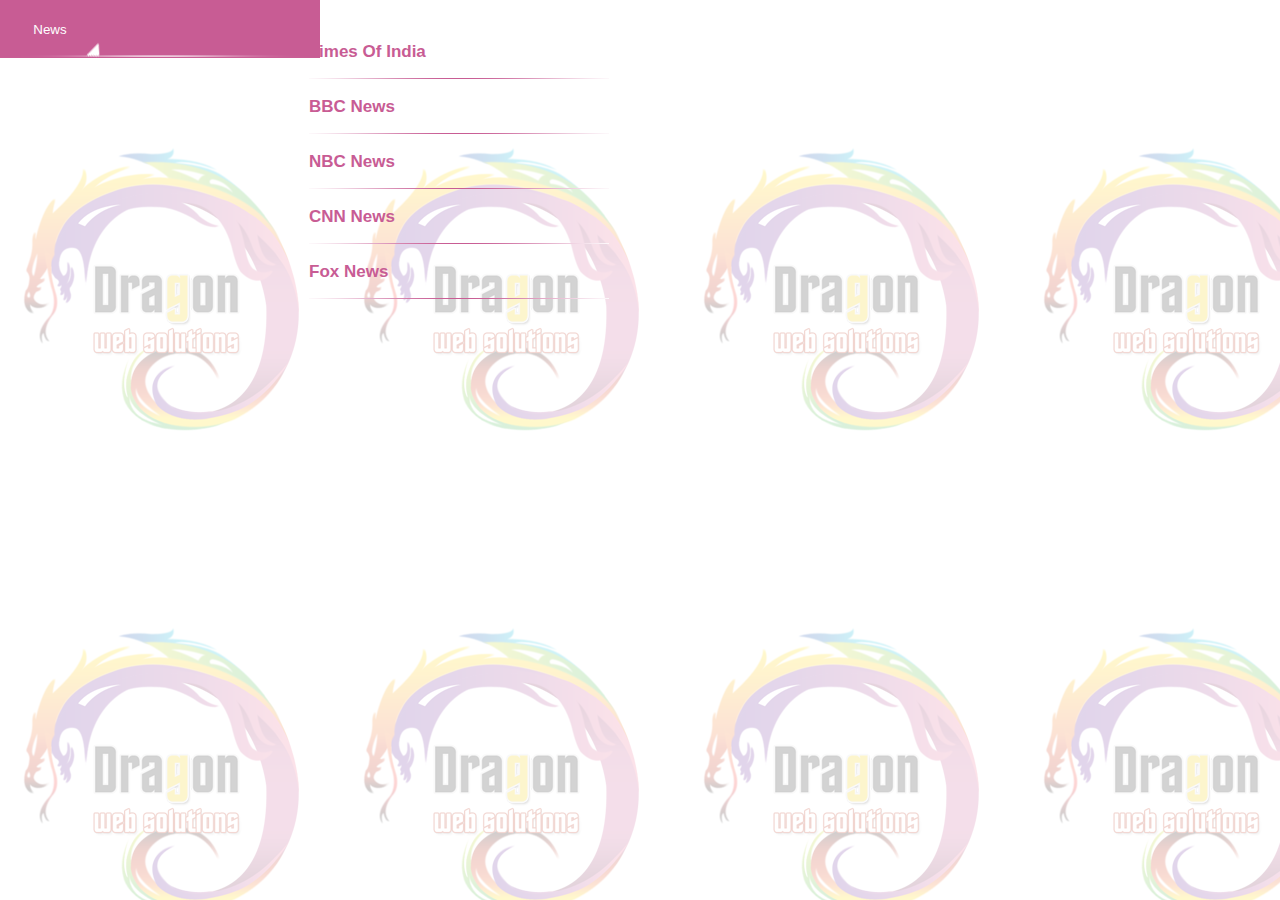
<file: Dragon news app/index.html>
<!DOCTYPE html PUBLIC "-//W3C//DTD XHTML 1.0 Transitional//EN" "http://www.w3.org/TR/xhtml1/DTD/xhtml1-transitional.dtd">
<html xmlns="http://www.w3.org/1999/xhtml">
<head>
<meta http-equiv="Content-Type" content="text/html; charset=iso-8859-1" />
<title>Untitled Document</title>
<link rel="stylesheet" href="css/index.css"/>
<script type="text/javascript">
$(document).ready(function(){

$('#one').click( function(){
 
})

$('#two').click( function(){

})


$('#three').click( function(){
 
})


$('#four').click( function(){
 
})

$('#five').click( function(){
 
})



});
</script>


<script type="text/javascript">
	function showContent(){	
	var e  = document.getElementById('sub-button');
	if(e.style.display == 'block')
          e.style.display = 'none';
       else
          e.style.display = 'block';
	
	/*document.getElementById("sub-button").style.visibility="visible";
	return	document.getElementById("sub-button").style.visibility;*/
		}
		
		
	function hideContent(){	
	var e  = document.getElementById('sub-button');
	if(e.style.display == 'block')
          e.style.display = 'none';
       else
          e.style.display = 'block';
	
	/*document.getElementById("sub-button").style.visibility="visible";
	return	document.getElementById("sub-button").style.visibility;*/
		}	
	
	
</script>
</head>

<body>

<div class="header">

<div class="drop-box">
<input id="drop" type="button" value="News" onclick="showContent()" />

<div id="sub-button">
<a href="index.html"><input id="one" type="button" name="" value="News" class="uk-button" onclick="hideContent()"  /></a>
<a href="aboutUs.html"><input id="two" type="button" name="" value="About Us" class="africa-button"  onclick="hideContent()"/></a>
<a href="contactUs.html"><input id="three" type="button" name="" value="Contact Us" class="asia-button" onclick="hideContent()" /></a>
</div>
</div>
</div>

<div class="category">
<ul>
<li><a href="aajtakPage.html">Times Of India</a></li>
<li><a href="bbcPage.html">BBC News</a></li>
<li><a href="cnbcPage.html">NBC News</a></li>
<li><a href="cnnPage.html">CNN News</a></li>
<li><a href="second.html">Fox News</a></li>

</ul>
</div>


</body>
</html>
</file>
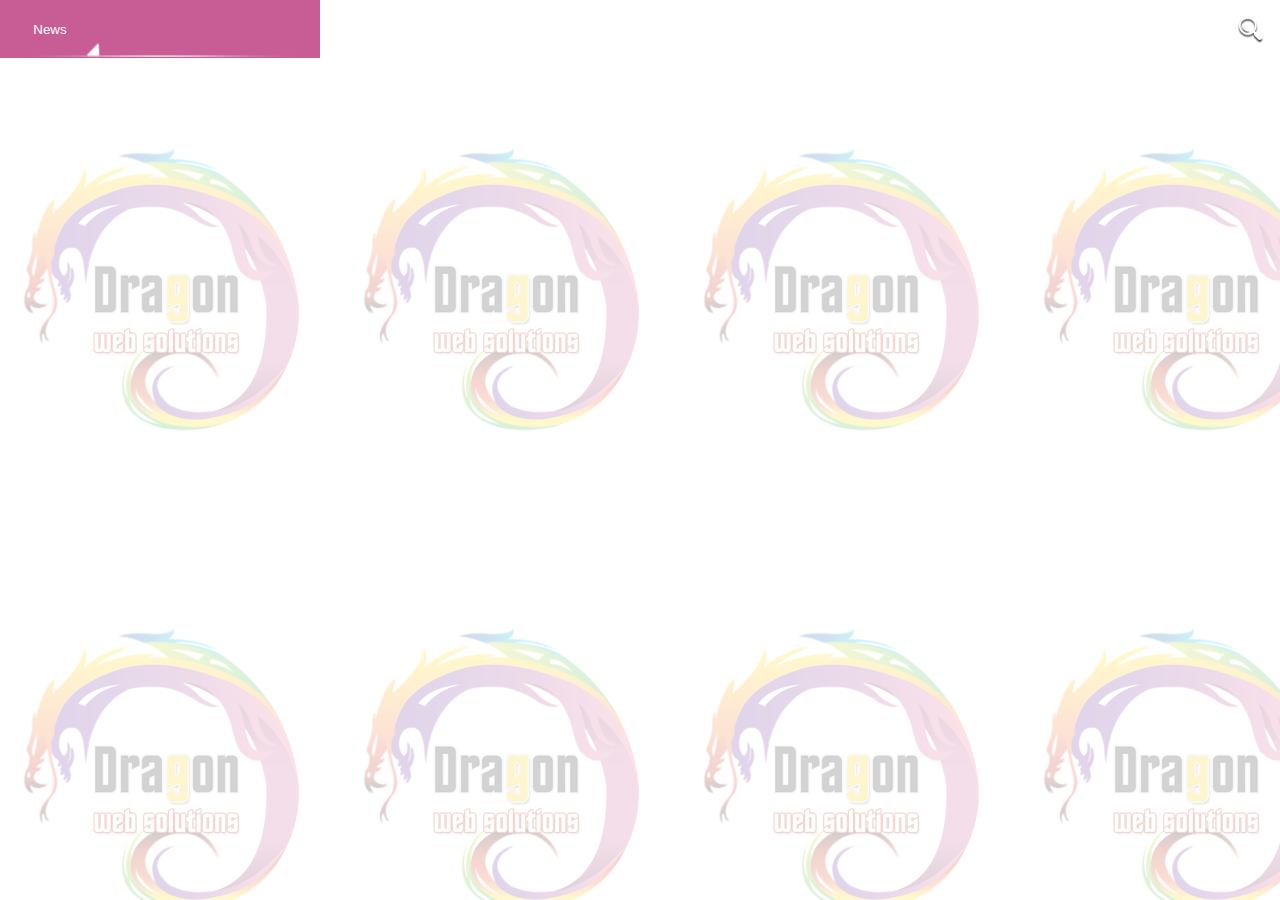
<file: Dragon news app/aajtakPage.html>
<!DOCTYPE html PUBLIC "-//W3C//DTD XHTML 1.0 Transitional//EN" "http://www.w3.org/TR/xhtml1/DTD/xhtml1-transitional.dtd">
<html xmlns="http://www.w3.org/1999/xhtml">
<head>
<meta http-equiv="Content-Type" content="text/html; charset=iso-8859-1" />
<title>Untitled Document</title>
<link rel="stylesheet" href="css/second.css"/>
<script src="jquery1.9.1.js"></script>
<script src="jquery.rss"></script>
<script type="text/javascript">
$(document).ready(function(){

$('#one').click( function(){
 jQuery(function($) {
       document.getElementById('list').innerHTML = $("#list").rss("http://dynamic.feedsportal.com/pf/555218/http://toi.timesofindia.indiatimes.com/rssfeedstopstories.cms", {
          limit: 20,
          effect: 'slideFastSynced'
        })
      })
})

$('#two').click( function(){
 jQuery(function($) {
       document.getElementById('list').innerHTML = $("#list").rss("http://timesofindia.feedsportal.com/c/33039/f/533917/index.rss", {
          limit: 20,
          effect: 'slideFastSynced'
        })
      })
})


$('#three').click( function(){
 jQuery(function($) {
        document.getElementById('list').innerHTML = $("#list").rss("http://timesofindia.feedsportal.com/c/33039/f/533920/index.rss", {
          limit: 20,
          effect: 'slideFastSynced'
        })
      })
})


$('#four').click( function(){
 jQuery(function($) {
    document.getElementById('list').innerHTML =    $("#list").rss("http://timesofindia.feedsportal.com/c/33039/f/533928/index.rss", {
          limit: 20,
          effect: 'slideFastSynced'
        })
      })
})

$('#five').click( function(){
 jQuery(function($) {
       document.getElementById('list').innerHTML = $("#list").rss("http://timesofindia.feedsportal.com/c/33039/f/533965/index.rss", {
          limit: 20,
          effect: 'slideFastSynced'
        })
      })
})



});
</script>

<script type="text/javascript">
	function showContent(){	
	var e  = document.getElementById('sub-button');
	if(e.style.display == 'block')
          e.style.display = 'none';
       else
          e.style.display = 'block';
	
	/*document.getElementById("sub-button").style.visibility="visible";
	return	document.getElementById("sub-button").style.visibility;*/
		}
		
		
	function hideContent(){	
	var e  = document.getElementById('sub-button');
	if(e.style.display == 'block')
          e.style.display = 'none';
       else
          e.style.display = 'block';
	
	/*document.getElementById("sub-button").style.visibility="visible";
	return	document.getElementById("sub-button").style.visibility;*/
		}	
	
	
</script>

<script type="text/javascript">
	function showContent2(){	
	var e  = document.getElementById('editor');
	
          e.style.display = 'block';
      
	
	/*document.getElementById("sub-button").style.visibility="visible";
	return	document.getElementById("sub-button").style.visibility;*/
		}
		
		
	function hideContent2(){	
	var e  = document.getElementById('editor');
	
          e.style.display = 'none';
      
	
	/*document.getElementById("sub-button").style.visibility="visible";
	return	document.getElementById("sub-button").style.visibility;*/
		}	
	
	
</script>


 
</head>

<body>

<div class="header">

<div class="drop-box">
<input id="drop" type="button" value="News" onclick="showContent()" />

<div id="sub-button">
<input id="one" type="button" name="" value="Top Stories" class="uk-button" onclick="hideContent()"  />
<input id="two" type="button" name="" value="World" class="africa-button"  onclick="hideContent()"/>
<input id="three" type="button" name="" value="Cricket" class="asia-button" onclick="hideContent()" />
<input id="four" type="button" name="" value="Entertainment" class="asia-button" onclick="hideContent()" />
<input id="five" type="button" name="" value="Recent" class="asia-button" onclick="hideContent()" />
</div>

</div>

<div id="editor">
<script>
	(function ($) {
	  jQuery.expr[':'].Contains = function(a,i,m){
		  return (a.textContent || a.innerText || "").toUpperCase().indexOf(m[3].toUpperCase())>=0;
	  };

	  function listFilter(header, list) {
		var form = $("<form>").attr({"class":"filterform","action":"#"}),
			input = $("<input>").attr({"class":"filterinput","type":"text","placeholder":"search..."});
		$(form).append(input).appendTo(editor);

		$(input)
		  .change( function () {
			var filter = $(this).val();
			if(filter) {
			  $(list).find("a:not(:Contains(" + filter + "))").parent().slideUp();
			  $(list).find("a:Contains(" + filter + ")").parent().slideDown();
			} else {
			  $(list).find("li").slideDown();
			}
			return false;
		  })
		.keyup( function () {
			$(this).change();
		});
	  }

	  $(function () {
		listFilter($("#editor"), $("#list"));
	  });
	}(jQuery));
</script>
<img src="images/cross_03.png" onclick="hideContent2()"/></div>
<div class="glass-container"><img src="images/search_03.png" onclick="showContent2()"/></div>
</div>

<div id= "list" style="color:#FFFFFF;">
 <div class="hi"></div>
 </div>


</body>
</html>
</file>
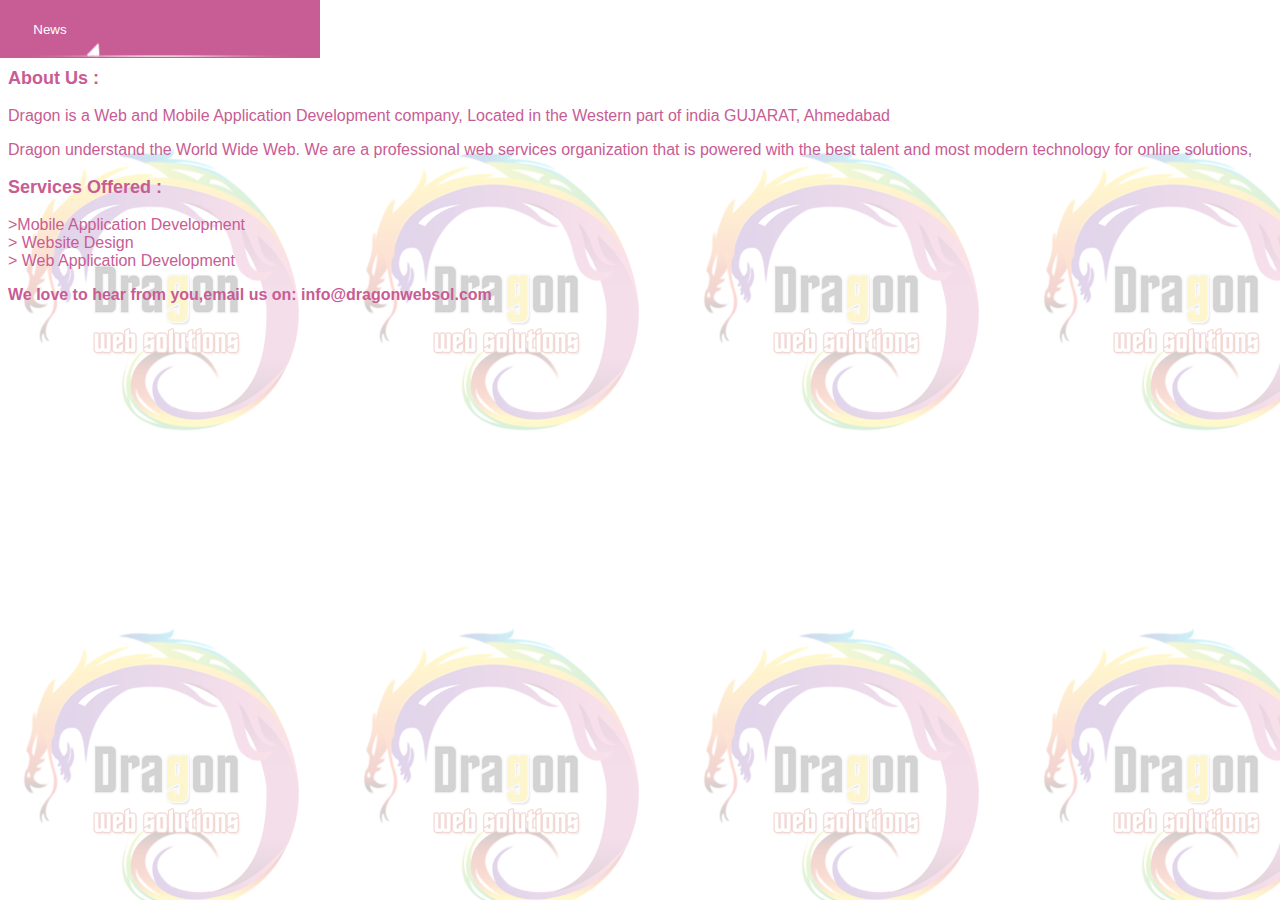
<file: Dragon news app/aboutUs.html>
<!DOCTYPE html PUBLIC "-//W3C//DTD XHTML 1.0 Transitional//EN" "http://www.w3.org/TR/xhtml1/DTD/xhtml1-transitional.dtd">
<html xmlns="http://www.w3.org/1999/xhtml">
<head>
<meta http-equiv="Content-Type" content="text/html; charset=iso-8859-1" />
<title>Untitled Document</title>
<link rel="stylesheet" href="css/index.css"/>

<script type="text/javascript">
	function showContent(){	
	var e  = document.getElementById('sub-button');
	if(e.style.display == 'block')
          e.style.display = 'none';
       else
          e.style.display = 'block';
	
	/*document.getElementById("sub-button").style.visibility="visible";
	return	document.getElementById("sub-button").style.visibility;*/
		}
		
		
	function hideContent(){	
	var e  = document.getElementById('sub-button');
	if(e.style.display == 'block')
          e.style.display = 'none';
       else
          e.style.display = 'block';
	
	/*document.getElementById("sub-button").style.visibility="visible";
	return	document.getElementById("sub-button").style.visibility;*/
		}	
	
	
</script>
</head>

<body>

<div class="header">

<div class="drop-box">
<input id="drop" type="button" value="News" onclick="showContent()" />

<div id="sub-button">
<a href="index.html"><input id="one" type="button" name="" value="News" class="uk-button" onclick="hideContent()"  /></a>
<a href="aboutUs.html"><input id="two" type="button" name="" value="About Us" class="africa-button"  onclick="hideContent()"/></a>
<a href="contactUs.html"><input id="three" type="button" name="" value="Contact Us" class="asia-button" onclick="hideContent()" /></a>
</div>
</div>
</div>

<div class="info-cont">
<p style="font-weight:bold;font-family: arial; font-size:18px;color:#C85C94;">About Us :</p>

<p style="color:#C85C94; font-family:arial;">Dragon is a Web and Mobile Application Development company,
Located in the Western part of india 
GUJARAT, Ahmedabad
</p>

<p style="color:#C85C94;font-family: arial;">
Dragon understand the World Wide Web. We are a professional web services organization that is powered 
with the best talent and most modern technology for online solutions,
</p>

<p style="font-weight:bold;font-family: arial;font-weight:bold; font-size:18px;color:#C85C94;">Services Offered :</p>

<p style="color:#C85C94;font-family: arial;"> 
>Mobile Application Development<br/>
> Website Design<br/>
> Web Application Development<br/>
</p>

<p style="color:#C85C94;font-family: arial; font-weight:bold;">
We love to hear from you,email us on:
info@dragonwebsol.com
</p>

</div>


</body>
</html>
</file>
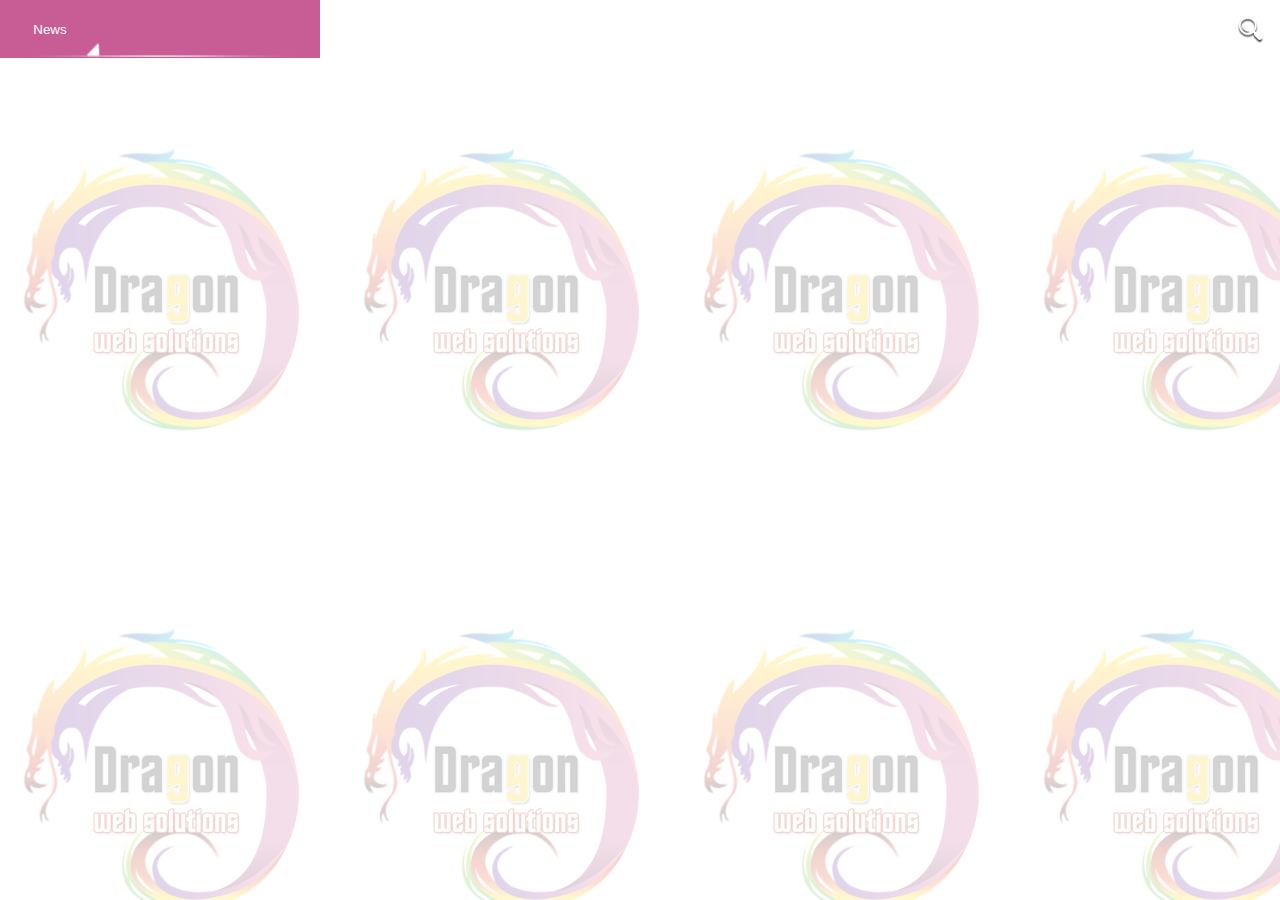
<file: Dragon news app/bbcPage.html>
<!DOCTYPE html PUBLIC "-//W3C//DTD XHTML 1.0 Transitional//EN" "http://www.w3.org/TR/xhtml1/DTD/xhtml1-transitional.dtd">
<html xmlns="http://www.w3.org/1999/xhtml">
<head>
<meta http-equiv="Content-Type" content="text/html; charset=iso-8859-1" />
<title>BBC NEWS</title>
<link rel="stylesheet" href="css/second.css"/>
<script src="jquery1.9.1.js"></script>
<script src="jquery.rss"></script>
<script type="text/javascript">
$(document).ready(function(){

$('#one').click( function(){
 jQuery(function($) {
       document.getElementById('list').innerHTML = $("#list").rss("http://www.bbc.co.uk/news/uk/rss.xml", {
          limit: 20,
          effect: 'slideFastSynced'
        })
      })
})


$('#two').click( function(){
 jQuery(function($) {
       document.getElementById('list').innerHTML = $("#list").rss("http://www.bbc.co.uk/news/world/africa/rss.xml", {
          limit: 20,
          effect: 'slideFastSynced'
        })
      })
})


$('#three').click( function(){
 jQuery(function($) {
        document.getElementById('list').innerHTML = $("#list").rss("http://www.bbc.co.uk/news/world/asia/rss.xml", {
          limit: 20,
          effect: 'slideFastSynced'
        })
      })
})


$('#four').click( function(){
 jQuery(function($) {
    document.getElementById('list').innerHTML =    $("#list").rss("http://www.bbc.co.uk/news/world/europe/rss.xml", {
          limit: 20,
          effect: 'slideFastSynced'
        })
      })
})

$('#five').click( function(){
 jQuery(function($) {
       document.getElementById('list').innerHTML = $("#list").rss("http://www.bbc.co.uk/news/world/us_and_canada/rss.xml", {
          limit: 20,
          effect: 'slideFastSynced'
        })
      })
})



});
</script>

<script type="text/javascript">
	function showContent(){	
	var e  = document.getElementById('sub-button');
	if(e.style.display == 'block')
          e.style.display = 'none';
       else
          e.style.display = 'block';
	
	/*document.getElementById("sub-button").style.visibility="visible";
	return	document.getElementById("sub-button").style.visibility;*/
		}
		
		
	function hideContent(){	
	var e  = document.getElementById('sub-button');
	if(e.style.display == 'block')
          e.style.display = 'none';
       else
          e.style.display = 'block';
	
	/*document.getElementById("sub-button").style.visibility="visible";
	return	document.getElementById("sub-button").style.visibility;*/
		}	
	
	
</script>

<script type="text/javascript">
	function showContent2(){	
	var e  = document.getElementById('editor');
	
          e.style.display = 'block';
      
	
	/*document.getElementById("sub-button").style.visibility="visible";
	return	document.getElementById("sub-button").style.visibility;*/
		}
		
		
	function hideContent2(){	
	var e  = document.getElementById('editor');
	
          e.style.display = 'none';
      
	
	/*document.getElementById("sub-button").style.visibility="visible";
	return	document.getElementById("sub-button").style.visibility;*/
		}	
	
	
</script>

</head>

<body>

<div class="header">

<div class="drop-box">
<input id="drop" type="button" value="News" onclick="showContent()" />

<div id="sub-button">
<input id="one" type="button" name="" value="UK" class="uk-button" onclick="hideContent()"  />
<input id="two" type="button" name="" value="Africa" class="africa-button"  onclick="hideContent()"/>
<input id="three" type="button" name="" value="Asia" class="asia-button" onclick="hideContent()" />
<input id="four" type="button" name="" value="Europe" class="asia-button" onclick="hideContent()" />
<input id="five" type="button" name="" value="US" class="asia-button" onclick="hideContent()" />
</div>

</div>
<div id="editor">
<script>
	(function ($) {
	  jQuery.expr[':'].Contains = function(a,i,m){
		  return (a.textContent || a.innerText || "").toUpperCase().indexOf(m[3].toUpperCase())>=0;
	  };

	  function listFilter(header, list) {
		var form = $("<form>").attr({"class":"filterform","action":"#"}),
			input = $("<input>").attr({"class":"filterinput","type":"text","placeholder":"search..."});
		$(form).append(input).appendTo(editor);

		$(input)
		  .change( function () {
			var filter = $(this).val();
			if(filter) {
			  $(list).find("a:not(:Contains(" + filter + "))").parent().slideUp();
			  $(list).find("a:Contains(" + filter + ")").parent().slideDown();
			} else {
			  $(list).find("li").slideDown();
			}
			return false;
		  })
		.keyup( function () {
			$(this).change();
		});
	  }

	  $(function () {
		listFilter($("#editor"), $("#list"));
	  });
	}(jQuery));
</script>
<img src="images/cross_03.png" onclick="hideContent2()"/></div>
<div class="glass-container"><img src="images/search_03.png" onclick="showContent2()"/></div>
</div>

<div id= "list" style="color:#FFFFFF;">
 <div class="hi"></div>
 </div>


</body>
</html>
</file>
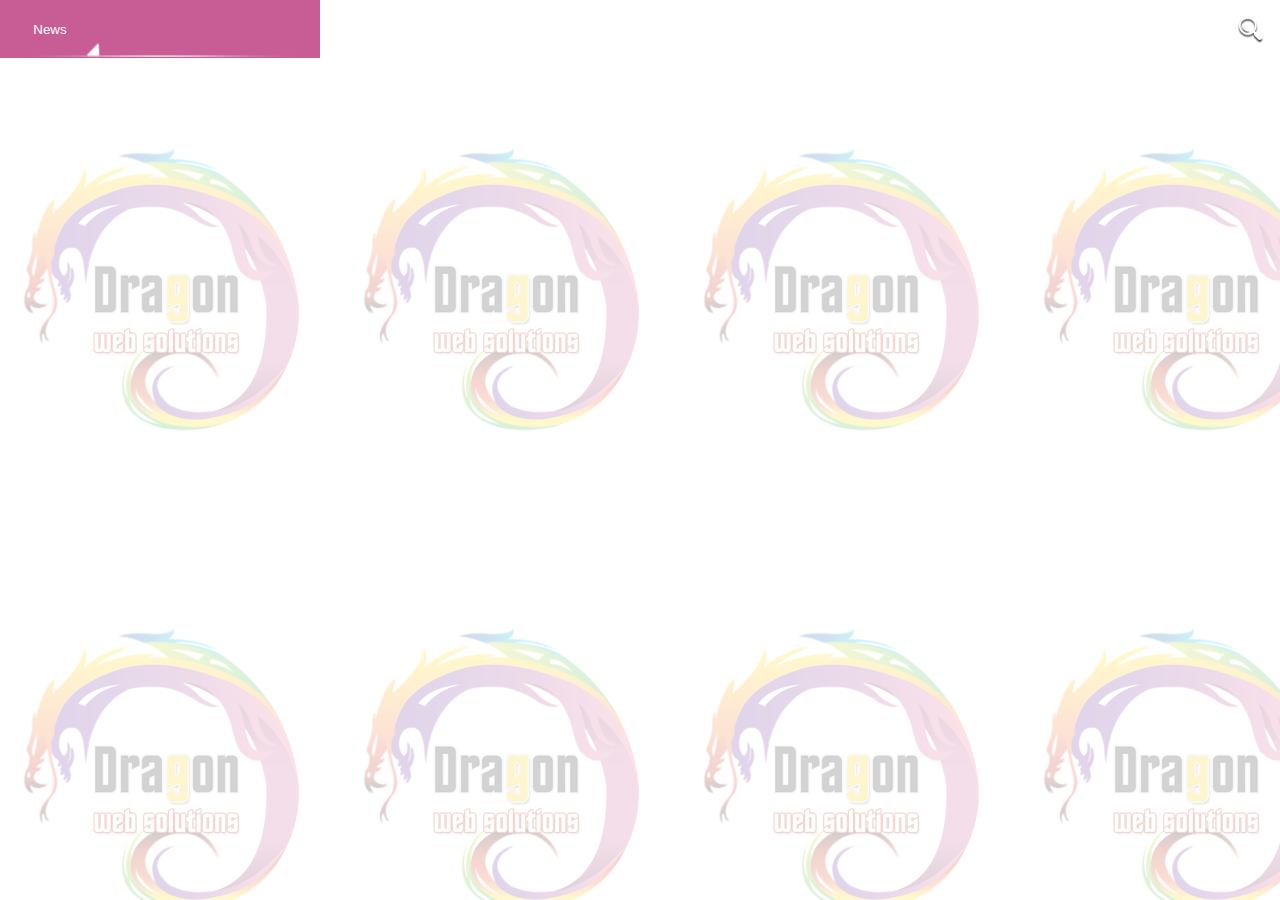
<file: Dragon news app/cnbcPage.html>
<!DOCTYPE html PUBLIC "-//W3C//DTD XHTML 1.0 Transitional//EN" "http://www.w3.org/TR/xhtml1/DTD/xhtml1-transitional.dtd">
<html xmlns="http://www.w3.org/1999/xhtml">
<head>
<meta http-equiv="Content-Type" content="text/html; charset=iso-8859-1" />
<title>Untitled Document</title>
<link rel="stylesheet" href="css/second.css"/>
<script src="jquery1.9.1.js"></script>
<script src="jquery.rss"></script>
<script type="text/javascript">
$(document).ready(function(){

$('#one').click( function(){
 jQuery(function($) {
       document.getElementById('list').innerHTML = $("#list").rss("http://feeds.nbcnews.com/feeds/topstories", {
          limit: 20,
          effect: 'slideFastSynced'
        })
      })
})


$('#two').click( function(){
 jQuery(function($) {
       document.getElementById('list').innerHTML = $("#list").rss("http://feeds.nbcnews.com/feeds/nbcpolitics", {
          limit: 20,
          effect: 'slideFastSynced'
        })
      })
})


$('#three').click( function(){
 jQuery(function($) {
        document.getElementById('list').innerHTML = $("#list").rss("http://feeds.nbcnews.com/feeds/worldnews", {
          limit: 20,
          effect: 'slideFastSynced'
        })
      })
})


$('#four').click( function(){
 jQuery(function($) {
    document.getElementById('list').innerHTML =    $("#list").rss("http://feeds.nbcnews.com/feeds/science", {
          limit: 20,
          effect: 'slideFastSynced'
        })
      })
})

$('#five').click( function(){
 jQuery(function($) {
       document.getElementById('list').innerHTML = $("#list").rss("http://feeds.nbcnews.com/feeds/travel", {
          limit: 20,
          effect: 'slideFastSynced'
        })
      })
})



});
</script>

<script type="text/javascript">
	function showContent(){	
	var e  = document.getElementById('sub-button');
	if(e.style.display == 'block')
          e.style.display = 'none';
       else
          e.style.display = 'block';
	
	/*document.getElementById("sub-button").style.visibility="visible";
	return	document.getElementById("sub-button").style.visibility;*/
		}
		
		
	function hideContent(){	
	var e  = document.getElementById('sub-button');
	if(e.style.display == 'block')
          e.style.display = 'none';
       else
          e.style.display = 'block';
	
	/*document.getElementById("sub-button").style.visibility="visible";
	return	document.getElementById("sub-button").style.visibility;*/
		}	
	
	
</script>

<script type="text/javascript">
	function showContent2(){	
	var e  = document.getElementById('editor');
	
          e.style.display = 'block';
      
	
	/*document.getElementById("sub-button").style.visibility="visible";
	return	document.getElementById("sub-button").style.visibility;*/
		}
		
		
	function hideContent2(){	
	var e  = document.getElementById('editor');
	
          e.style.display = 'none';
      
	
	/*document.getElementById("sub-button").style.visibility="visible";
	return	document.getElementById("sub-button").style.visibility;*/
		}	
	
	
</script>

</head>

<body>

<div class="header">

<div class="drop-box">
<input id="drop" type="button" value="News" onclick="showContent()" />

<div id="sub-button">
<input id="one" type="button" name="" value="Top Story" class="uk-button" onclick="hideContent()"  />
<input id="two" type="button" name="" value="Politics" class="africa-button"  onclick="hideContent()"/>
<input id="three" type="button" name="" value="World" class="asia-button" onclick="hideContent()" />
<input id="four" type="button" name="" value="Science" class="asia-button" onclick="hideContent()" />
<input id="five" type="button" name="" value="Travel" class="asia-button" onclick="hideContent()" />
</div>

</div>
<div id="editor">
<script>
	(function ($) {
	  jQuery.expr[':'].Contains = function(a,i,m){
		  return (a.textContent || a.innerText || "").toUpperCase().indexOf(m[3].toUpperCase())>=0;
	  };

	  function listFilter(header, list) {
		var form = $("<form>").attr({"class":"filterform","action":"#"}),
			input = $("<input>").attr({"class":"filterinput","type":"text","placeholder":"search..."});
		$(form).append(input).appendTo(editor);

		$(input)
		  .change( function () {
			var filter = $(this).val();
			if(filter) {
			  $(list).find("a:not(:Contains(" + filter + "))").parent().slideUp();
			  $(list).find("a:Contains(" + filter + ")").parent().slideDown();
			} else {
			  $(list).find("li").slideDown();
			}
			return false;
		  })
		.keyup( function () {
			$(this).change();
		});
	  }

	  $(function () {
		listFilter($("#editor"), $("#list"));
	  });
	}(jQuery));
</script>
<img src="images/cross_03.png" onclick="hideContent2()"/></div>
<div class="glass-container"><img src="images/search_03.png" onclick="showContent2()"/></div>
</div>

<div id= "list" style="color:#FFFFFF;">
 <div class="hi"></div>
 </div>


</body>
</html>
</file>
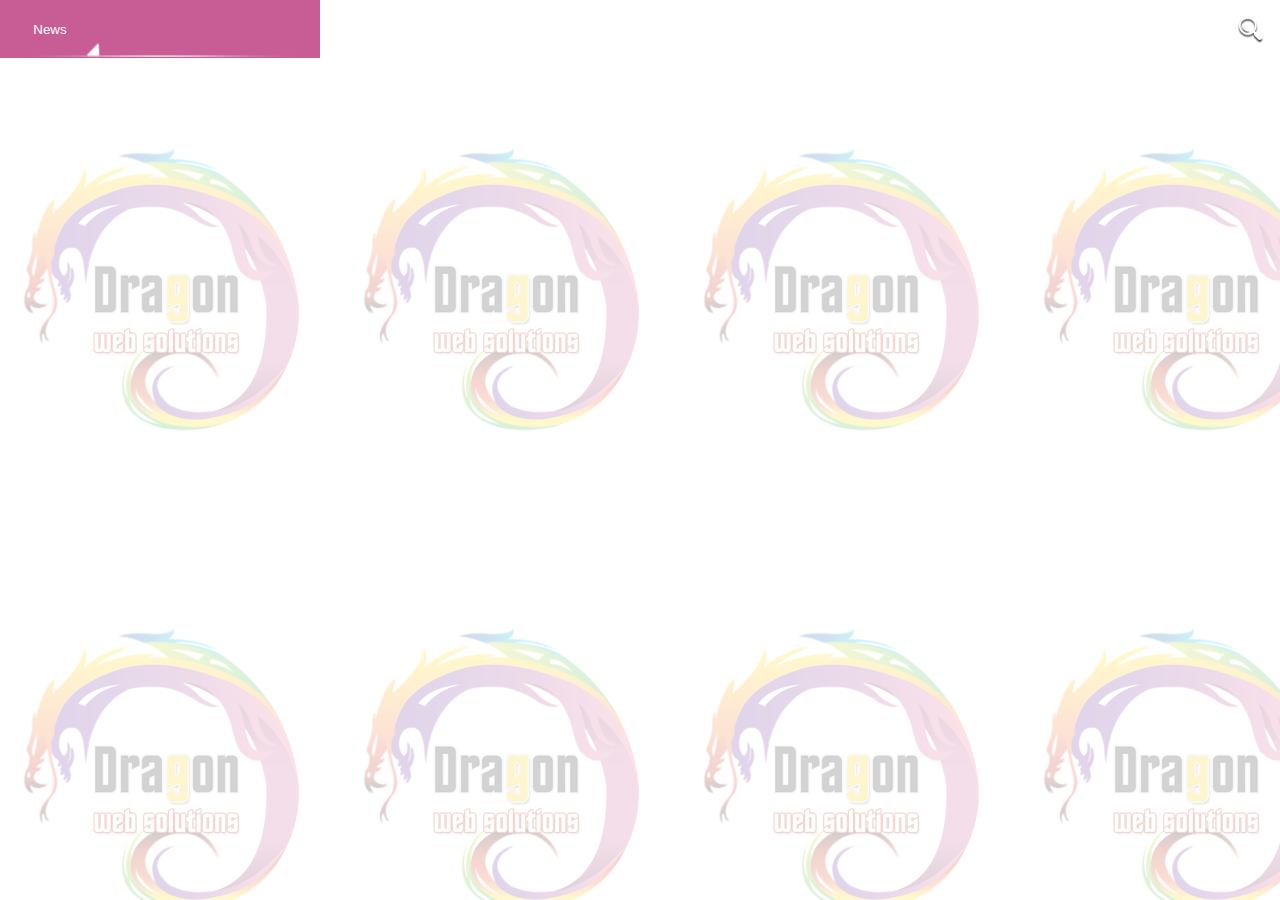
<file: Dragon news app/cnnPage.html>
<!DOCTYPE html PUBLIC "-//W3C//DTD XHTML 1.0 Transitional//EN" "http://www.w3.org/TR/xhtml1/DTD/xhtml1-transitional.dtd">
<html xmlns="http://www.w3.org/1999/xhtml">
<head>
<meta http-equiv="Content-Type" content="text/html; charset=iso-8859-1" />
<title>Untitled Document</title>
<link rel="stylesheet" href="css/second.css"/>
<script src="jquery1.9.1.js"></script>
<script src="jquery.rss"></script>
<script type="text/javascript">
$(document).ready(function(){

$('#one').click( function(){
 jQuery(function($) {
       document.getElementById('list').innerHTML = $("#list").rss("http://rss.cnn.com/rss/money_latest.rss", {
          limit: 20,
          effect: 'slideFastSynced'
        })
      })
})


$('#two').click( function(){
 jQuery(function($) {
       document.getElementById('list').innerHTML = $("#list").rss("http://rss.cnn.com/rss/money_topstories.rss", {
          limit: 20,
          effect: 'slideFastSynced'
        })
      })
})


$('#three').click( function(){
 jQuery(function($) {
        document.getElementById('list').innerHTML = $("#list").rss("http://rss.cnn.com/rss/money_mostpopular.rss", {
          limit: 20,
          effect: 'slideFastSynced'
        })
      })
})


$('#four').click( function(){
 jQuery(function($) {
    document.getElementById('list').innerHTML =    $("#list").rss("http://rss.cnn.com/rss/money_news_international.rss", {
          limit: 20,
          effect: 'slideFastSynced'
        })
      })
})

$('#five').click( function(){
 jQuery(function($) {
       document.getElementById('list').innerHTML = $("#list").rss("http://rss.cnn.com/rss/money_news_economy.rss", {
          limit: 20,
          effect: 'slideFastSynced'
        })
      })
})



});
</script>

<script type="text/javascript">
	function showContent(){	
	var e  = document.getElementById('sub-button');
	if(e.style.display == 'block')
          e.style.display = 'none';
       else
          e.style.display = 'block';
	
	/*document.getElementById("sub-button").style.visibility="visible";
	return	document.getElementById("sub-button").style.visibility;*/
		}
		
		
	function hideContent(){	
	var e  = document.getElementById('sub-button');
	if(e.style.display == 'block')
          e.style.display = 'none';
       else
          e.style.display = 'block';
	
	/*document.getElementById("sub-button").style.visibility="visible";
	return	document.getElementById("sub-button").style.visibility;*/
		}	
	
	
</script>

<script type="text/javascript">
	function showContent2(){	
	var e  = document.getElementById('editor');
	
          e.style.display = 'block';
      
	
	/*document.getElementById("sub-button").style.visibility="visible";
	return	document.getElementById("sub-button").style.visibility;*/
		}
		
		
	function hideContent2(){	
	var e  = document.getElementById('editor');
	
          e.style.display = 'none';
      
	
	/*document.getElementById("sub-button").style.visibility="visible";
	return	document.getElementById("sub-button").style.visibility;*/
		}	
	
	
</script>


</head>

<body>

<div class="header">

<div class="drop-box">
<input id="drop" type="button" value="News" onclick="showContent()" />

<div id="sub-button">
<input id="one" type="button" name="" value="All Stories" class="uk-button" onclick="hideContent()"  />
<input id="two" type="button" name="" value="Top Stories" class="africa-button"  onclick="hideContent()"/>
<input id="three" type="button" name="" value="Most Popular" class="asia-button" onclick="hideContent()" />
<input id="four" type="button" name="" value="International" class="asia-button" onclick="hideContent()" />
<input id="five" type="button" name="" value="Economy" class="asia-button" onclick="hideContent()" />
</div>

</div>
<div id="editor">
<script>
	(function ($) {
	  jQuery.expr[':'].Contains = function(a,i,m){
		  return (a.textContent || a.innerText || "").toUpperCase().indexOf(m[3].toUpperCase())>=0;
	  };

	  function listFilter(header, list) {
		var form = $("<form>").attr({"class":"filterform","action":"#"}),
			input = $("<input>").attr({"class":"filterinput","type":"text","placeholder":"search..."});
		$(form).append(input).appendTo(editor);

		$(input)
		  .change( function () {
			var filter = $(this).val();
			if(filter) {
			  $(list).find("a:not(:Contains(" + filter + "))").parent().slideUp();
			  $(list).find("a:Contains(" + filter + ")").parent().slideDown();
			} else {
			  $(list).find("li").slideDown();
			}
			return false;
		  })
		.keyup( function () {
			$(this).change();
		});
	  }

	  $(function () {
		listFilter($("#editor"), $("#list"));
	  });
	}(jQuery));
</script>
<img src="images/cross_03.png" onclick="hideContent2()"/></div>
<div class="glass-container"><img src="images/search_03.png" onclick="showContent2()"/></div>
</div>

<div id= "list" style="color:#FFFFFF;">
 <div class="hi"></div>
 </div>


</body>
</html>
</file>
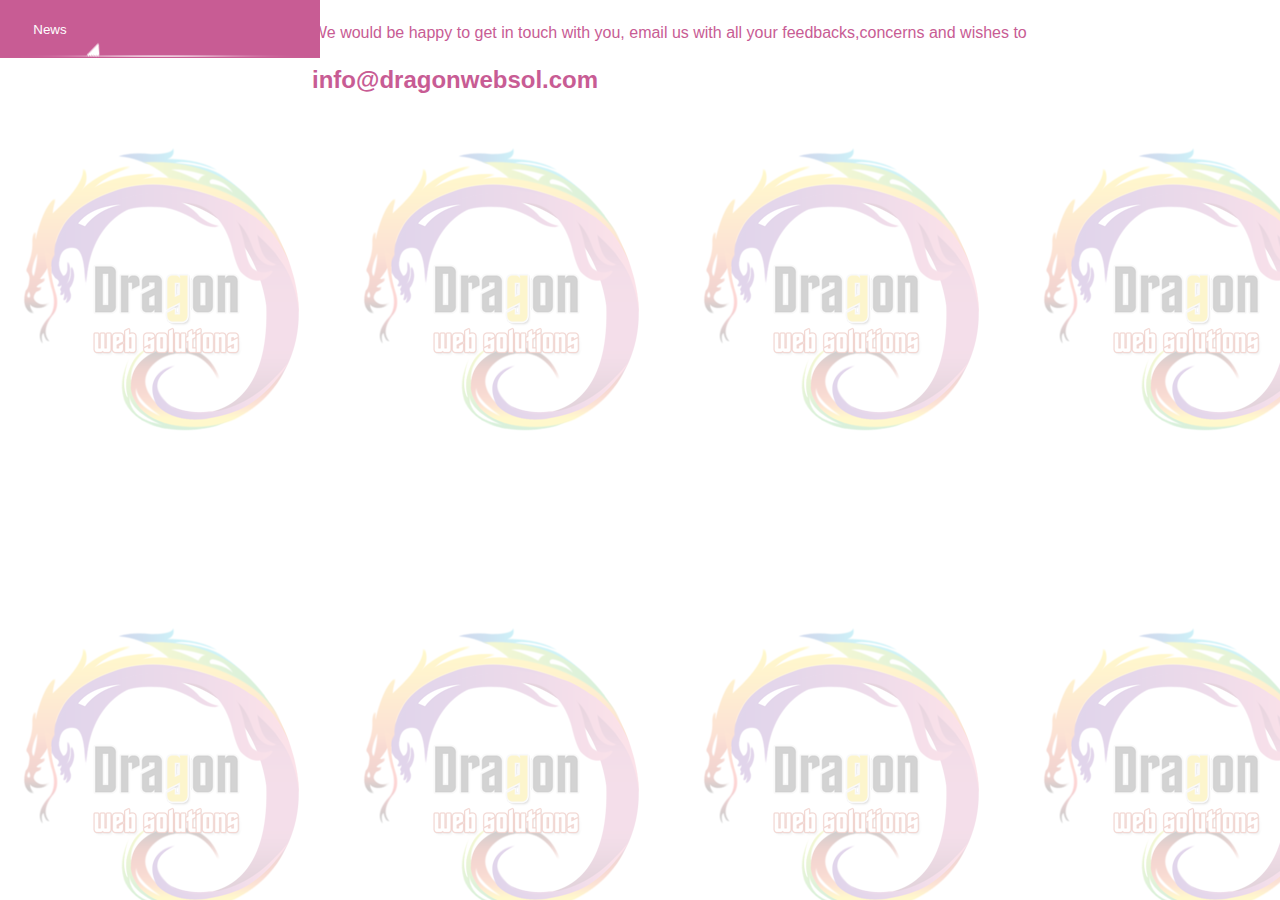
<file: Dragon news app/contactUs.html>
<!DOCTYPE html PUBLIC "-//W3C//DTD XHTML 1.0 Transitional//EN" "http://www.w3.org/TR/xhtml1/DTD/xhtml1-transitional.dtd">
<html xmlns="http://www.w3.org/1999/xhtml">
<head>
<meta http-equiv="Content-Type" content="text/html; charset=iso-8859-1" />
<title>Untitled Document</title>
<link rel="stylesheet" href="css/index.css"/>

<script type="text/javascript">
	function showContent(){	
	var e  = document.getElementById('sub-button');
	if(e.style.display == 'block')
          e.style.display = 'none';
       else
          e.style.display = 'block';
	
	/*document.getElementById("sub-button").style.visibility="visible";
	return	document.getElementById("sub-button").style.visibility;*/
		}
		
		
	function hideContent(){	
	var e  = document.getElementById('sub-button');
	if(e.style.display == 'block')
          e.style.display = 'none';
       else
          e.style.display = 'block';
	
	/*document.getElementById("sub-button").style.visibility="visible";
	return	document.getElementById("sub-button").style.visibility;*/
		}	
	
	
</script>
</head>

<body>

<div class="header">

<div class="drop-box">
<input id="drop" type="button" value="News" onclick="showContent()" />

<div id="sub-button">
<a href="index.html"><input id="one" type="button" name="" value="News" class="uk-button" onclick="hideContent()"  /></a>
<a href="aboutUs.html"><input id="two" type="button" name="" value="About Us" class="africa-button"  onclick="hideContent()"/></a>
<a href="contactUs.html"><input id="three" type="button" name="" value="Contact Us" class="asia-button" onclick="hideContent()" /></a>
</div>
</div>
</div>

<div class="contact-info">
<p style="color:#C85C94; font-family:arial;">We would be happy to get in touch with you,
email us with all your feedbacks,concerns and wishes to
</p>
<p style="color:#C85C94;font-family: arial; font-weight:bold; font-size:24px;">
info@dragonwebsol.com
</p>

</div>


</body>
</html>
</file>
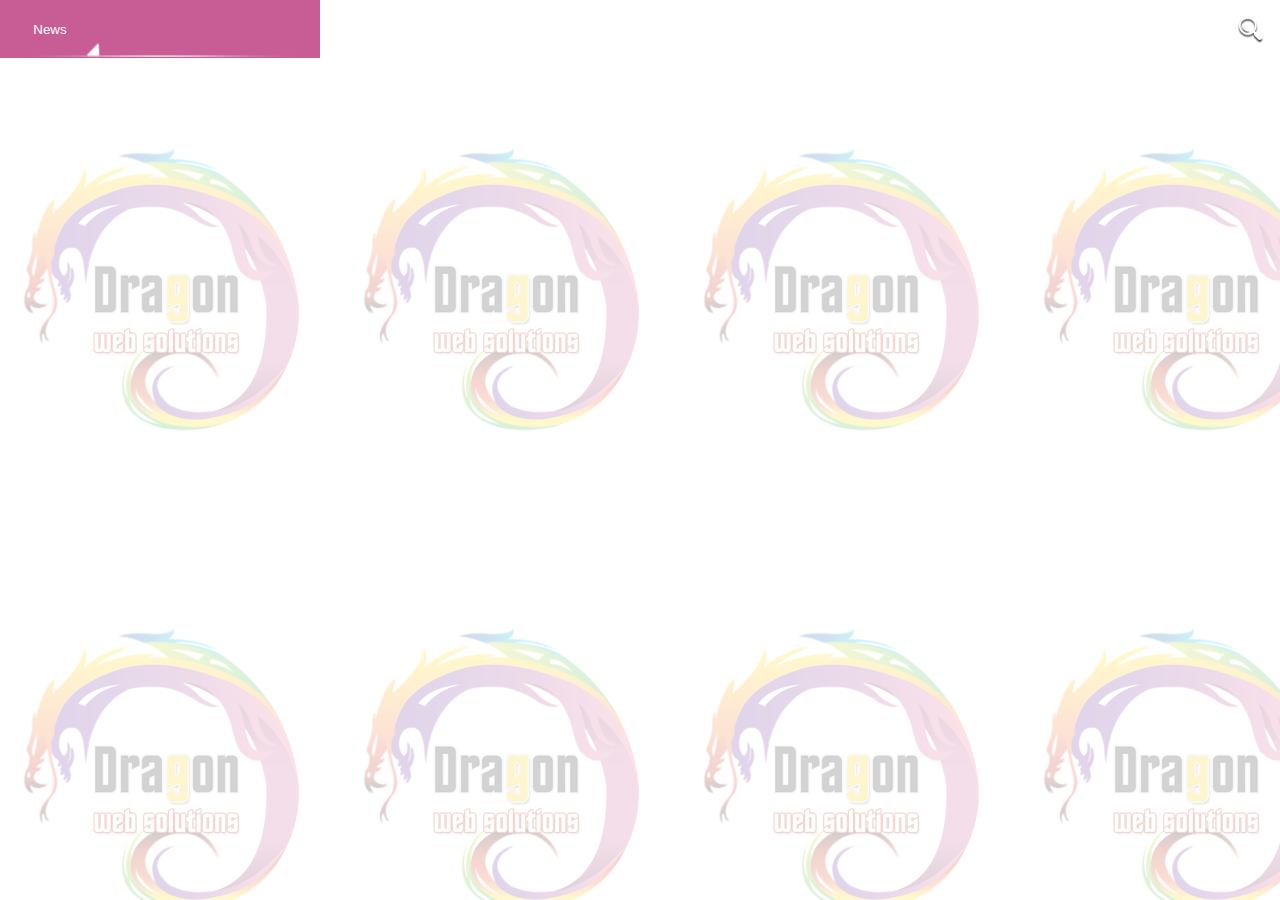
<file: Dragon news app/ndtvPage.html>
<!DOCTYPE html PUBLIC "-//W3C//DTD XHTML 1.0 Transitional//EN" "http://www.w3.org/TR/xhtml1/DTD/xhtml1-transitional.dtd">
<html xmlns="http://www.w3.org/1999/xhtml">
<head>
<meta http-equiv="Content-Type" content="text/html; charset=iso-8859-1" />
<title>Untitled Document</title>
<link rel="stylesheet" href="css/second.css"/>
<script src="jquery1.9.1.js"></script>
<script src="jquery.rss"></script>
<script type="text/javascript">
$(document).ready(function(){

$('#one').click( function(){
 jQuery(function($) {
       document.getElementById('list').innerHTML = $("#list").rss("http://www.bbc.co.uk/news/uk/rss.xml", {
          limit: 20,
          effect: 'slideFastSynced'
        })
      })
})


$('#two').click( function(){
 jQuery(function($) {
       document.getElementById('list').innerHTML = $("#list").rss("http://www.bbc.co.uk/news/world/africa/rss.xml", {
          limit: 20,
          effect: 'slideFastSynced'
        })
      })
})


$('#three').click( function(){
 jQuery(function($) {
        document.getElementById('list').innerHTML = $("#list").rss("http://www.bbc.co.uk/news/world/asia/rss.xml", {
          limit: 20,
          effect: 'slideFastSynced'
        })
      })
})


$('#four').click( function(){
 jQuery(function($) {
    document.getElementById('list').innerHTML =    $("#list").rss("http://www.bbc.co.uk/news/world/europe/rss.xml", {
          limit: 20,
          effect: 'slideFastSynced'
        })
      })
})

$('#five').click( function(){
 jQuery(function($) {
       document.getElementById('list').innerHTML = $("#list").rss("http://www.bbc.co.uk/news/world/us_and_canada/rss.xml", {
          limit: 20,
          effect: 'slideFastSynced'
        })
      })
})



});
</script>

<script type="text/javascript">
	function showContent(){	
	var e  = document.getElementById('sub-button');
	if(e.style.display == 'block')
          e.style.display = 'none';
       else
          e.style.display = 'block';
	
	/*document.getElementById("sub-button").style.visibility="visible";
	return	document.getElementById("sub-button").style.visibility;*/
		}
		
		
	function hideContent(){	
	var e  = document.getElementById('sub-button');
	if(e.style.display == 'block')
          e.style.display = 'none';
       else
          e.style.display = 'block';
	
	/*document.getElementById("sub-button").style.visibility="visible";
	return	document.getElementById("sub-button").style.visibility;*/
		}	
	
	
</script>

<script type="text/javascript">
	function showContent2(){	
	var e  = document.getElementById('editor');
	
          e.style.display = 'block';
      
	
	/*document.getElementById("sub-button").style.visibility="visible";
	return	document.getElementById("sub-button").style.visibility;*/
		}
		
		
	function hideContent2(){	
	var e  = document.getElementById('editor');
	
          e.style.display = 'none';
      
	
	/*document.getElementById("sub-button").style.visibility="visible";
	return	document.getElementById("sub-button").style.visibility;*/
		}	
	
	
</script>


</head>

<body>

<div class="header">

<div class="drop-box">
<input id="drop" type="button" value="News" onclick="showContent()" />

<div id="sub-button">
<input id="one" type="button" name="" value="UK" class="uk-button" onclick="hideContent()"  />
<input id="two" type="button" name="" value="Africa" class="africa-button"  onclick="hideContent()"/>
<input id="three" type="button" name="" value="Asia" class="asia-button" onclick="hideContent()" />
<input id="four" type="button" name="" value="Europe" class="asia-button" onclick="hideContent()" />
<input id="five" type="button" name="" value="US" class="asia-button" onclick="hideContent()" />
</div>

</div>
<div id="editor">
<script>
	(function ($) {
	  jQuery.expr[':'].Contains = function(a,i,m){
		  return (a.textContent || a.innerText || "").toUpperCase().indexOf(m[3].toUpperCase())>=0;
	  };

	  function listFilter(header, list) {
		var form = $("<form>").attr({"class":"filterform","action":"#"}),
			input = $("<input>").attr({"class":"filterinput","type":"text","placeholder":"search..."});
		$(form).append(input).appendTo(editor);

		$(input)
		  .change( function () {
			var filter = $(this).val();
			if(filter) {
			  $(list).find("a:not(:Contains(" + filter + "))").parent().slideUp();
			  $(list).find("a:Contains(" + filter + ")").parent().slideDown();
			} else {
			  $(list).find("li").slideDown();
			}
			return false;
		  })
		.keyup( function () {
			$(this).change();
		});
	  }

	  $(function () {
		listFilter($("#editor"), $("#list"));
	  });
	}(jQuery));
</script>
<img src="images/cross_03.png" onclick="hideContent2()"/></div>
<div class="glass-container"><img src="images/search_03.png" onclick="showContent2()"/></div>
</div>

<div id= "list" style="color:#FFFFFF;">
 <div class="hi"></div>
 </div>


</body>
</html>
</file>
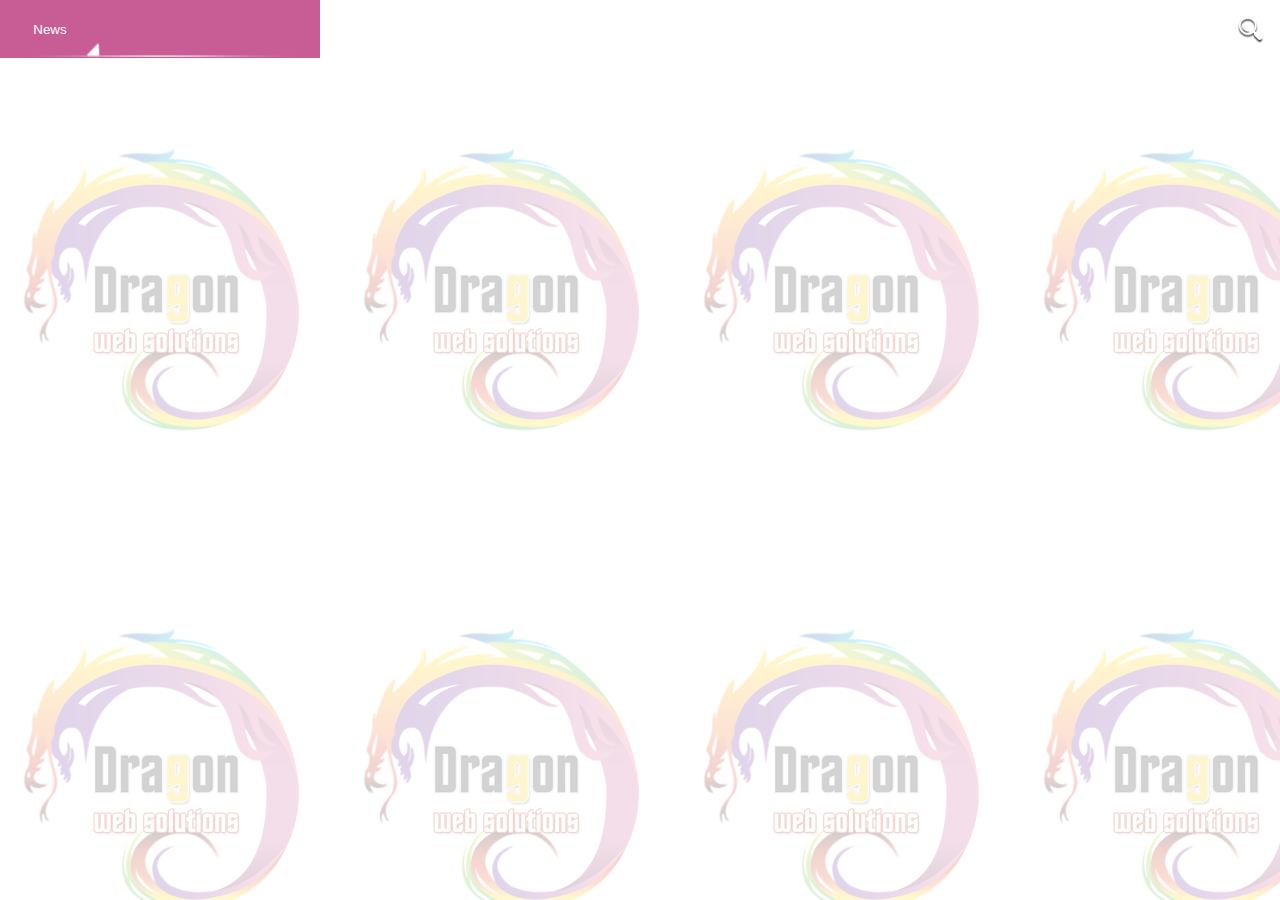
<file: Dragon news app/second.html>
<!DOCTYPE html PUBLIC "-//W3C//DTD XHTML 1.0 Transitional//EN" "http://www.w3.org/TR/xhtml1/DTD/xhtml1-transitional.dtd">
<html xmlns="http://www.w3.org/1999/xhtml">
<head>
<meta http-equiv="Content-Type" content="text/html; charset=iso-8859-1" />
<title>Untitled Document</title>
<link rel="stylesheet" href="css/second.css"/>
<script src="jquery1.9.1.js"></script>
<script src="jquery.rss"></script>
<script type="text/javascript">
$(document).ready(function(){

$('#one').click( function(){
 jQuery(function($) {
       document.getElementById('list').innerHTML = $("#list").rss("http://feeds.foxnews.com/foxnews/latest", {
          limit: 20,
          effect: 'slideFastSynced'
        })
      })
})


$('#two').click( function(){
 jQuery(function($) {
       document.getElementById('list').innerHTML = $("#list").rss("http://feeds.foxnews.com/foxnews/most-popular", {
          limit: 20,
          effect: 'slideFastSynced'
        })
      })
})


$('#three').click( function(){
 jQuery(function($) {
        document.getElementById('list').innerHTML = $("#list").rss("http://feeds.foxnews.com/foxnews/politics", {
          limit: 20,
          effect: 'slideFastSynced'
        })
      })
})


$('#four').click( function(){
 jQuery(function($) {
    document.getElementById('list').innerHTML =    $("#list").rss("http://feeds.foxnews.com/foxnews/world", {
          limit: 20,
          effect: 'slideFastSynced'
        })
      })
})

$('#five').click( function(){
 jQuery(function($) {
       document.getElementById('list').innerHTML = $("#list").rss("http://feeds.foxnews.com/foxnews/health", {
          limit: 20,
          effect: 'slideFastSynced'
        })
      })
})



});
</script>

<script type="text/javascript">
	function showContent(){	
	var e  = document.getElementById('sub-button');
	if(e.style.display == 'block')
          e.style.display = 'none';
       else
          e.style.display = 'block';
	
	/*document.getElementById("sub-button").style.visibility="visible";
	return	document.getElementById("sub-button").style.visibility;*/
		}
		
		
	function hideContent(){	
	var e  = document.getElementById('sub-button');
	if(e.style.display == 'block')
          e.style.display = 'none';
       else
          e.style.display = 'block';
	
	/*document.getElementById("sub-button").style.visibility="visible";
	return	document.getElementById("sub-button").style.visibility;*/
		}	
	
	
</script>

<script type="text/javascript">
	function showContent2(){	
	var e  = document.getElementById('editor');
	
          e.style.display = 'block';
      
	
	/*document.getElementById("sub-button").style.visibility="visible";
	return	document.getElementById("sub-button").style.visibility;*/
		}
		
		
	function hideContent2(){	
	var e  = document.getElementById('editor');
	
          e.style.display = 'none';
      
	
	/*document.getElementById("sub-button").style.visibility="visible";
	return	document.getElementById("sub-button").style.visibility;*/
		}	
	
	
</script>


</head>

<body>

<div class="header">

<div class="drop-box">
<input id="drop" type="button" value="News" onclick="showContent()" />

<div id="sub-button">
<input id="one" type="button" name="" value="Headlines" class="uk-button" onclick="hideContent()"  />
<input id="two" type="button" name="" value="Most Popular" class="africa-button"  onclick="hideContent()"/>
<input id="three" type="button" name="" value="Politics" class="asia-button" onclick="hideContent()" />
<input id="four" type="button" name="" value="World" class="asia-button" onclick="hideContent()" />
<input id="five" type="button" name="" value="Health" class="asia-button" onclick="hideContent()" />
</div>

</div>
<div id="editor">
<script>
	(function ($) {
	  jQuery.expr[':'].Contains = function(a,i,m){
		  return (a.textContent || a.innerText || "").toUpperCase().indexOf(m[3].toUpperCase())>=0;
	  };

	  function listFilter(header, list) {
		var form = $("<form>").attr({"class":"filterform","action":"#"}),
			input = $("<input>").attr({"class":"filterinput","type":"text","placeholder":"search..."});
		$(form).append(input).appendTo(editor);

		$(input)
		  .change( function () {
			var filter = $(this).val();
			if(filter) {
			  $(list).find("a:not(:Contains(" + filter + "))").parent().slideUp();
			  $(list).find("a:Contains(" + filter + ")").parent().slideDown();
			} else {
			  $(list).find("li").slideDown();
			}
			return false;
		  })
		.keyup( function () {
			$(this).change();
		});
	  }

	  $(function () {
		listFilter($("#editor"), $("#list"));
	  });
	}(jQuery));
</script>
<img src="images/cross_03.png" onclick="hideContent2()"/></div>
<div class="glass-container"><img src="images/search_03.png" onclick="showContent2()"/></div>
</div>

<div id= "list" style="color:#FFFFFF;">
 <div class="hi"></div>
 </div>


</body>
</html>
</file>
<file: Dragon news app/css/index.css>
/* CSS Document */

body{
background:url(../images/background.png);
}

.header{
background:url(../images/news_header_01.png)no-repeat;
background-size:320px 58px;
width:320px;
height:58px;
margin:-8px;
padding:0;
float:left;
position:relative;

}

.drop-box #drop{
border:none;
background:url(../images/arrow_03.png) bottom right no-repeat;
width:100px;
height:58px;
float:left;
line-height:58px;
color:#FFFFFF;
}

#sub-button input{
border:none;
width:100px;
height:58px;
float:left;
line-height:58px;
background-color:#C85C94;
border-bottom:solid 1px #990000;
color:#FFFFFF;
}

#sub-button {
	display:none;
	
	/*padding: 10px;*/
	width: 100px;
	box-shadow: 0 1px 1px rgba(50, 50, 50, 0.1);
    color: #CDCCCC;
    cursor: pointer;
    float: left;
	clear: both;
    font-weight: bold;
	border-radius:7px;
	border:none;
	font-family: arial;
    font-size: 17px;
	margin-top: 0px;
	z-index:1000;

}

.category{
float:left;
width:320px;
margin-left: -7px;
margin-top: 8px;

}

.category ul{
margin:0;
padding:0;
float:left;
margin-top: 8px;
}

.category li{
float:left;
height: 55px;
line-height: 55px;
list-style: none outside none;
width: 300px;
padding-left:0;
background:url(../images/list_line_02.png)bottom center no-repeat;
margin-left:4px;
font-family:arial;
font-size: 17px;

}

a{
text-decoration:none;
color:#C85C94;
font-weight:bold;
font-family:Helvetica;
}


.info-cont{

float: left;
    margin: 0;
    padding: 0;
	
	
	
}

.contact-info{

float: left;
    margin: 0;
    padding: 0;
	
	
}
</file>
<file: Dragon news app/css/second.css>
/* CSS Document */
body{
background:url(../images/background.png);
}
.header{
background:url(../images/news_header_01.png)no-repeat;
background-size:320px 58px;
width:320px;
height:58px;
margin:-8px;
padding:0;
float:left;
position:relative;
}

.drop-box #drop{
border:none;
background:url(../images/arrow_03.png) bottom right no-repeat;
width:100px;
height:58px;
float:left;
line-height:58px;
color:#FFFFFF;
}

#sub-button input{
border:none;
width:100px;
height:58px;
float:left;
line-height:58px;
background-color:#C85C94;
border-bottom:solid 1px #990000;
color:#FFFFFF;
}

#sub-button{
	display:none;
	background:url(images/dropdown_bg_06.png)repeat;
	/*padding: 10px;*/
	width: 100px;
	box-shadow: 0 1px 1px rgba(50, 50, 50, 0.1);
    color: #CDCCCC;
    cursor: pointer;
    float: left;
	clear: both;
    font-weight: bold;
	border-radius:7px;
	border:none;
	font-family: arial;
    font-size: 17px;
	margin-top: 0px;

}

.category{
margin:0;
padding:0;
float:left;
width:320px;
height:auto;
}

.category ul{
margin:0;
padding:0;
float:left;

}

.category li{
float:left;
height: 55px;
line-height: 55px;
list-style: none outside none;
width: 300px;
padding-left:0;
background:url(../images/list_line_02.png)bottom center no-repeat;
}


#list ul{

margin:0;
padding:0;
}

#list li{
margin: 0;
padding: 0;
font-family:arial;
font-size: 13px;
background:url(../images/list_line_02.png)bottom center no-repeat;
list-style:none;
line-height:30px;
}

#list li a{
text-decoration:none;
color:#C85C94;

}


.glass-container{
 position: fixed;
    right: 0;
margin-right:17px;
margin-top:17px;


}

#editor{
margin:0;
padding:0;
float:left;
display:none;
width:150px;
left:104px;
position:fixed;
}

.filterinput{
	border:none;
	border-bottom:1px solid #FFFFFF;
	background:#C85C94;
	color:#FFFFFF;
	height: 30px;
    margin-left: 10px;
    margin-top: -71px;
    width: 115px;

}

#editor img{
 margin-top: 20px;
 float:right;
}
</file>
